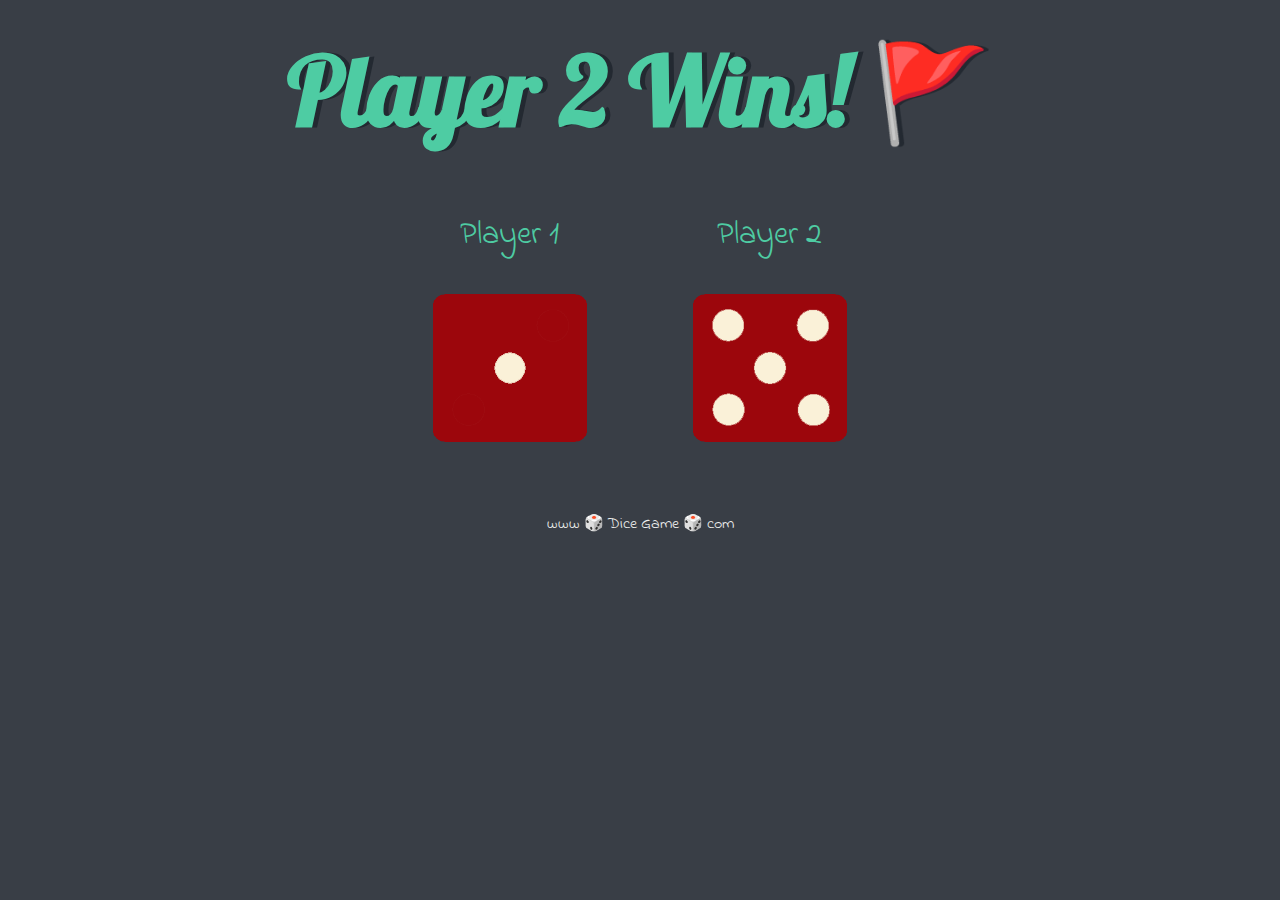
<file: index.html>
<!DOCTYPE html>
<html lang="en" dir="ltr">
  <head>
    <meta charset="utf-8">
    <title>Dicee</title>
    <link rel="stylesheet" href="styles.css">
    <link href="https://fonts.googleapis.com/css?family=Indie+Flower|Lobster" rel="stylesheet">

  </head>
  <body>

    <div class="container">
      <h1>Refresh Me</h1>

      <div class="dice">
        <p>Player 1</p>
        <img class="img1" src="images/dice6.png">
      </div>

      <div class="dice">
        <p>Player 2</p>
        <img class="img2" src="images/dice6.png">
      </div>

    </div>

    <footer>
      www 🎲 Dice Game 🎲 com
    </footer>

    <script src="index.js"></script>

  </body>
</html>
</file>
<file: styles.css>
.container {
  width: 70%;
  margin: auto;
  text-align: center;
}

.dice {
  text-align: center;
  display: inline-block;
}

body {
  background-color: #393E46;
}

h1 {
  margin: 30px;
  font-family: 'Lobster', cursive;
  text-shadow: 5px 0 #232931;
  font-size: 6rem;
  color: #4ECCA3;
}

p {
  font-size: 2rem;
  color: #4ECCA3;
  font-family: 'Indie Flower', cursive;
}

img {
  width: 60%;
}

footer {
  margin-top: 5%;
  color: #EEEEEE;
  text-align: center;
  font-family: 'Indie Flower', cursive;
}
</file>
